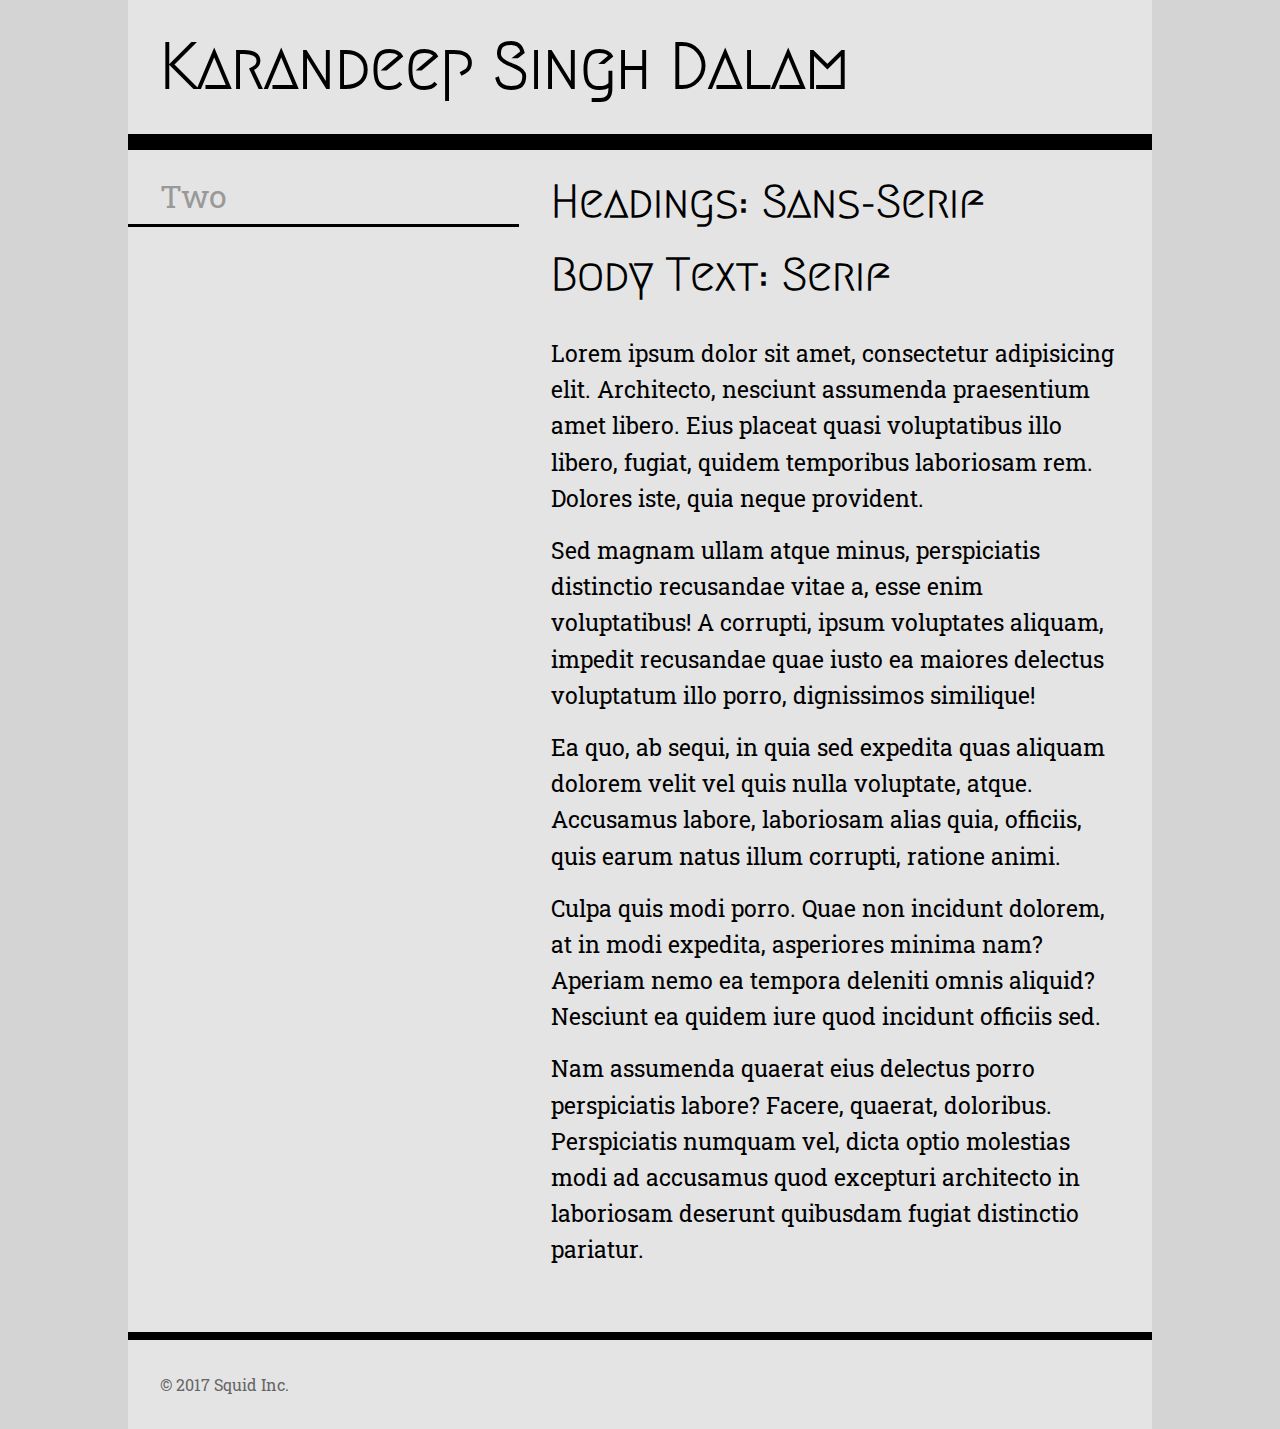
<file: index.html>
<!DOCTYPE html>
<html lang="en">
<head>
    <meta charset="UTF-8">
    <title>Font Assignment</title>
    <!-- two pages are 
    index.html with sans-serif headings and serif body text
    
    two.html with serif headings and sans-serif body text
    
    don't forget to add your google font <link> in the right place
    -->
    <link href="https://fonts.googleapis.com/css?family=Megrim|Roboto+Slab" rel="stylesheet">
    
    <meta name="viewpoint" content="width=device-width" />
    <link href="one.css" rel="stylesheet" type="text/css"/>
</head>
<body>
    <div class="wrapper">
        <header>
            <h1>Karandeep Singh Dalam</h1>
        </header>
        <nav>
            <ul>
                <li><a href="two.html">Two</a></li>
            </ul>
        </nav>
        <main>
            <h2>Headings: Sans-Serif  <br>  
            Body Text: Serif </h2>
            <p>Lorem ipsum dolor sit amet, consectetur adipisicing elit. Architecto, nesciunt assumenda praesentium amet libero. Eius placeat quasi voluptatibus illo libero, fugiat, quidem temporibus laboriosam rem. Dolores iste, quia neque provident.</p>
            <p>Sed magnam ullam atque minus, perspiciatis distinctio recusandae vitae a, esse enim voluptatibus! A corrupti, ipsum voluptates aliquam, impedit recusandae quae iusto ea maiores delectus voluptatum illo porro, dignissimos similique!</p>
            <p>Ea quo, ab sequi, in quia sed expedita quas aliquam dolorem velit vel quis nulla voluptate, atque. Accusamus labore, laboriosam alias quia, officiis, quis earum natus illum corrupti, ratione animi.</p>
            <p>Culpa quis modi porro. Quae non incidunt dolorem, at in modi expedita, asperiores minima nam? Aperiam nemo ea tempora deleniti omnis aliquid? Nesciunt ea quidem iure quod incidunt officiis sed.</p>
            <p>Nam assumenda quaerat eius delectus porro perspiciatis labore? Facere, quaerat, doloribus. Perspiciatis numquam vel, dicta optio molestias modi ad accusamus quod excepturi architecto in laboriosam deserunt quibusdam fugiat distinctio pariatur.</p>
        </main>
        <footer>
            <p>&copy; 2017 Squid Inc.</p>
        </footer>
    </div>
</body>
</html>
</file>
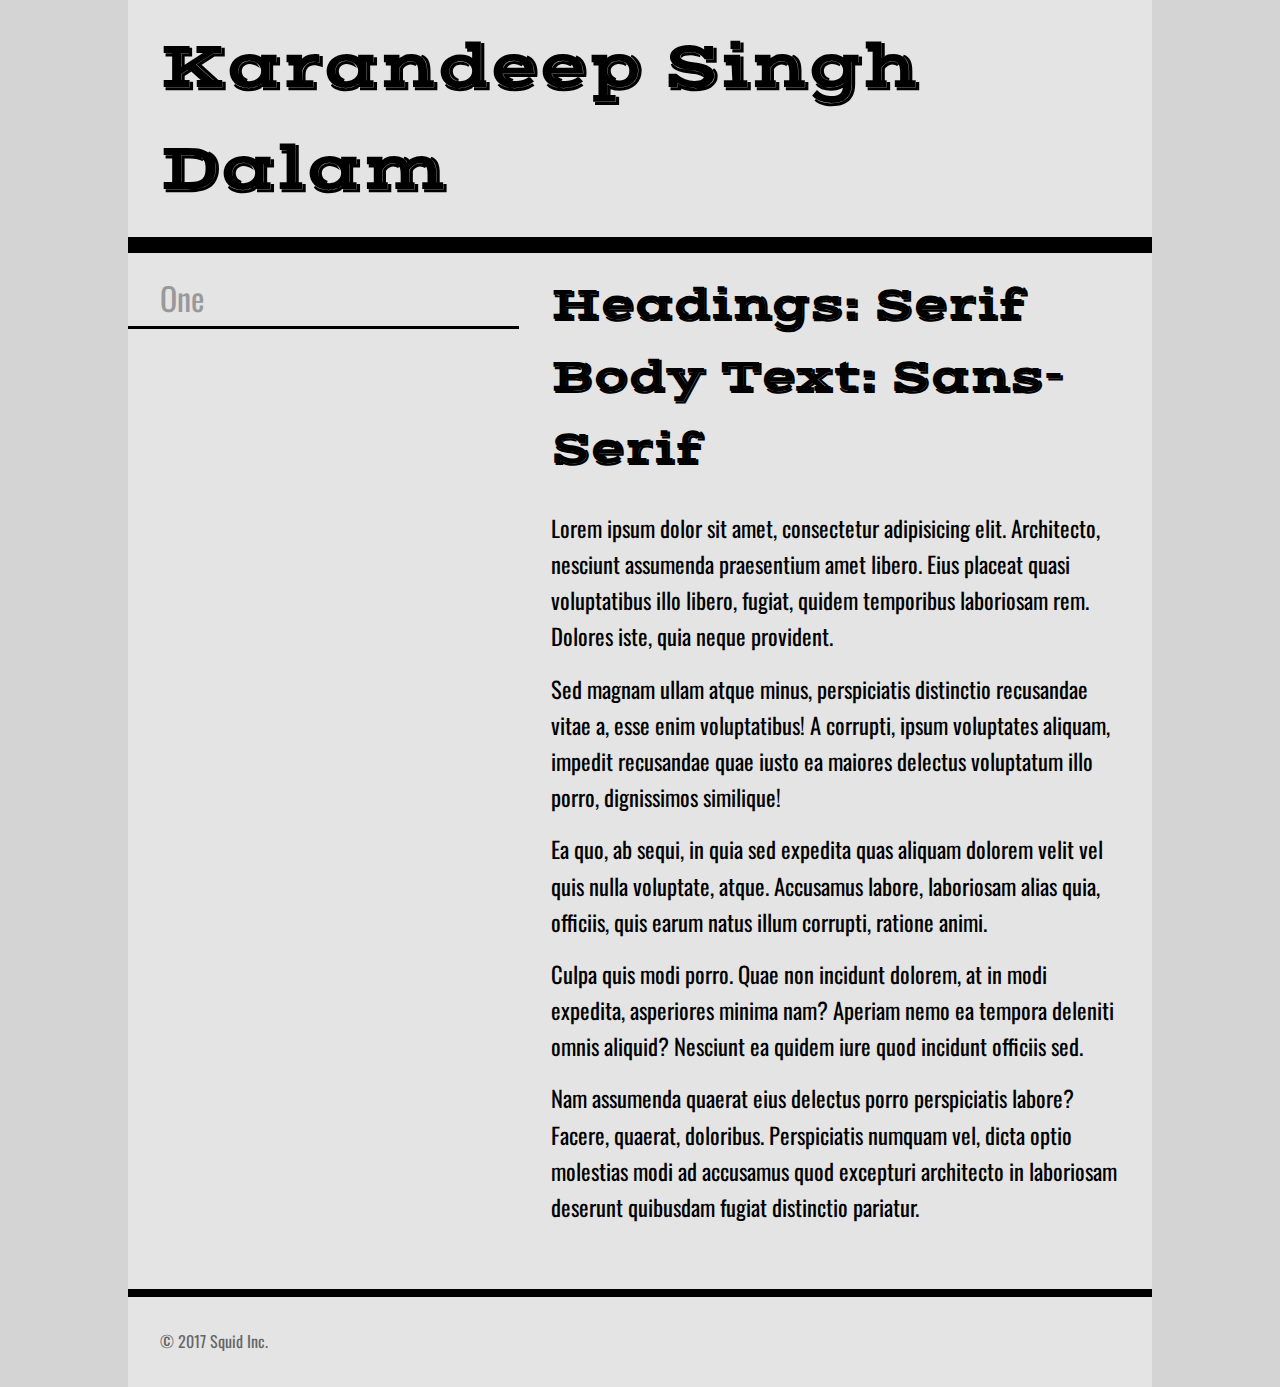
<file: two.html>
<!DOCTYPE html>
<html lang="en">
<head>
    <meta charset="UTF-8">
    <title>Font Assignment</title>
    <!-- two pages are 
    index.html with sans-serif headings and serif body text
    
    two.html with serif headings and sans-serif body text
    
    don't forget to add your google font <link> in the right place
    -->
    <link href="https://fonts.googleapis.com/css?family=Vast+Shadow|Oswald" rel="stylesheet">
    
    <meta name="viewpoint" content="width=device-width" />
    <link href="two.css" rel="stylesheet" type="text/css"/>
</head>
<body>
    <div class="wrapper">
        <header>
            <h1>Karandeep Singh Dalam</h1>
        </header>
        <nav>
            <ul>
                <li><a href="index.html">One</a></li>
            </ul>
        </nav>
        <main>
            <h2>Headings: Serif  <br>  
            Body Text: Sans-Serif</h2>
            <p>Lorem ipsum dolor sit amet, consectetur adipisicing elit. Architecto, nesciunt assumenda praesentium amet libero. Eius placeat quasi voluptatibus illo libero, fugiat, quidem temporibus laboriosam rem. Dolores iste, quia neque provident.</p>
            <p>Sed magnam ullam atque minus, perspiciatis distinctio recusandae vitae a, esse enim voluptatibus! A corrupti, ipsum voluptates aliquam, impedit recusandae quae iusto ea maiores delectus voluptatum illo porro, dignissimos similique!</p>
            <p>Ea quo, ab sequi, in quia sed expedita quas aliquam dolorem velit vel quis nulla voluptate, atque. Accusamus labore, laboriosam alias quia, officiis, quis earum natus illum corrupti, ratione animi.</p>
            <p>Culpa quis modi porro. Quae non incidunt dolorem, at in modi expedita, asperiores minima nam? Aperiam nemo ea tempora deleniti omnis aliquid? Nesciunt ea quidem iure quod incidunt officiis sed.</p>
            <p>Nam assumenda quaerat eius delectus porro perspiciatis labore? Facere, quaerat, doloribus. Perspiciatis numquam vel, dicta optio molestias modi ad accusamus quod excepturi architecto in laboriosam deserunt quibusdam fugiat distinctio pariatur.</p>
        </main>
        <footer>
            <p>&copy; 2017 Squid Inc.</p>
        </footer>
    </div>
</body>
</html>
</file>
<file: one.css>
*{
    padding: 0;
    margin: 0;
    box-sizing: border-box;
}
html{
    font-size: 16px;
    line-height: 1.6;
    font-family: 'Roboto Slab', Times, 'Times New Roman', serif;
}
html,body{
    background-color: #d4d4d4;
}
h1{
    font-family: 'Megrim', cursive, Arial, Helvetica, sans-serif;
    font-size: 3.998rem;
    padding:1rem 2rem;
}
h2{
    font-family: 'Megrim', cursive, Arial, Helvetica, sans-serif;
    font-size: 2.827rem;
    padding:1rem 2rem;
}
nav ul{
    padding:1rem 0;
}
nav li{
    font-size: 1.999rem;
    list-style-type: none;
}
nav li>a{
    display: block;
    text-decoration: none;
    border-bottom: 0.2rem solid black;
    padding: 0.2rem 2rem;
    color: #999;
}
nav li>a:hover,
nav li>a:active{
    color: #222;
}
p{
    font-size: 1.414rem;
    padding:0.5rem 2rem;
}
main p:last-child{
    padding-bottom: 4rem;
}
.wrapper{
    width: 80%;
    max-width: 1200px;
    margin: 0 auto;
    background-color: #e4e4e4;
}
header{
    width:100%;
    border-bottom: 1rem solid black;
}
nav{
    float:left;
    width: 38.2%;
}
main{
    float:right;
    width: 61.8%;
}
footer{
    clear:both;
    width: 100%;
    border-top: 0.5rem solid black;
}
footer p{
    font-size: 1rem;
    padding: 2rem;
    color: #666;
}
</file>
<file: two.css>
*{
    padding: 0;
    margin: 0;
    box-sizing: border-box;
}
html{
    font-size: 16px;
    line-height: 1.6;
    font-family: 'Oswald', Arial, Helvetica, sans-serif;
}
html,body{
    background-color: #d4d4d4;
}
h1{
    font-family: 'Vast Shadow', cursive, Times, 'Times New Roman', serif;
    font-size: 3.998rem;
    padding:1rem 2rem;
}
h2{
    font-family: 'Vast Shadow', cursive, Times, 'Times New Roman', serif;
    font-size: 2.827rem;
    padding:1rem 2rem;
}
nav ul{
    padding:1rem 0;
}
nav li{
    font-size: 1.999rem;
    list-style-type: none;
}
nav li>a{
    display: block;
    text-decoration: none;
    border-bottom: 0.2rem solid black;
    padding: 0.2rem 2rem;
    color: #999;
}
nav li>a:hover,
nav li>a:active{
    color: #222;
}
p{
    font-size: 1.414rem;
    padding:0.5rem 2rem;
}
main p:last-child{
    padding-bottom: 4rem;
}
.wrapper{
    width: 80%;
    max-width: 1200px;
    margin: 0 auto;
    background-color: #e4e4e4;
}
header{
    width:100%;
    border-bottom: 1rem solid black;
}
nav{
    float:left;
    width: 38.2%;
}
main{
    float:right;
    width: 61.8%;
}
footer{
    clear:both;
    width: 100%;
    border-top: 0.5rem solid black;
}
footer p{
    font-size: 1rem;
    padding: 2rem;
    color: #666;
}
</file>
